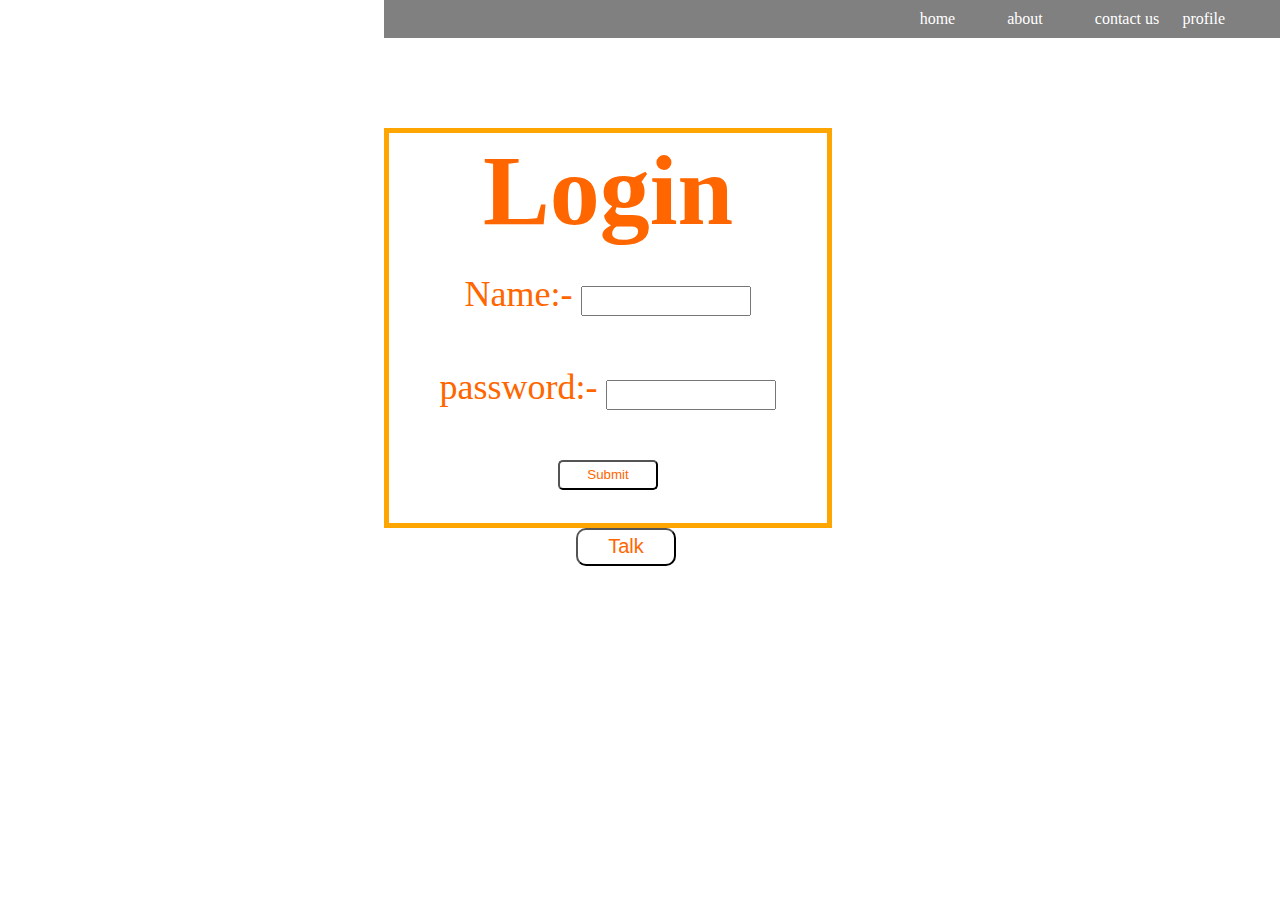
<file: index.html>
<!DOCTYPE html>
<html lang="en">
<head>
    <meta charset="UTF-8">
    <meta name="viewport" content="width=device-width, initial-scale=1.0">
    <link rel="stylesheet" href="style.css">
    <title>Login</title>
</head>
<body>
<div class="mainContainer">
    <ul class="nav">
        <li class="element"><a href="/home.html" class="text">home</a></li>
        <li class="element"><a href="/about.html">about</a></li>
        <li class="element"><a href="/contact.html">contact us</a></li>
        <li class="element"><a href="/profile.html">profile</a></li>
    </ul>
    <div class="header">
        
        <h1 class="head">Login</h1>
        <div class="login-form">
                <label for="name" id="l1">Name:-   </label>
                    <input type="text" id="name" class="text">
                
        </div>
        <div class="login-form" >
            <label for="password" id="l2">password:- </label>
                <input type="password" id="password" class="text">
                
        </div>
        <div class="login-form">
            <button type="button" class="submit" > Submit </button>
        </div>
    </div>
</div>
<button class="talk">Talk</button>
<script src= "app.js"></script>

</body>
</html>
</file>
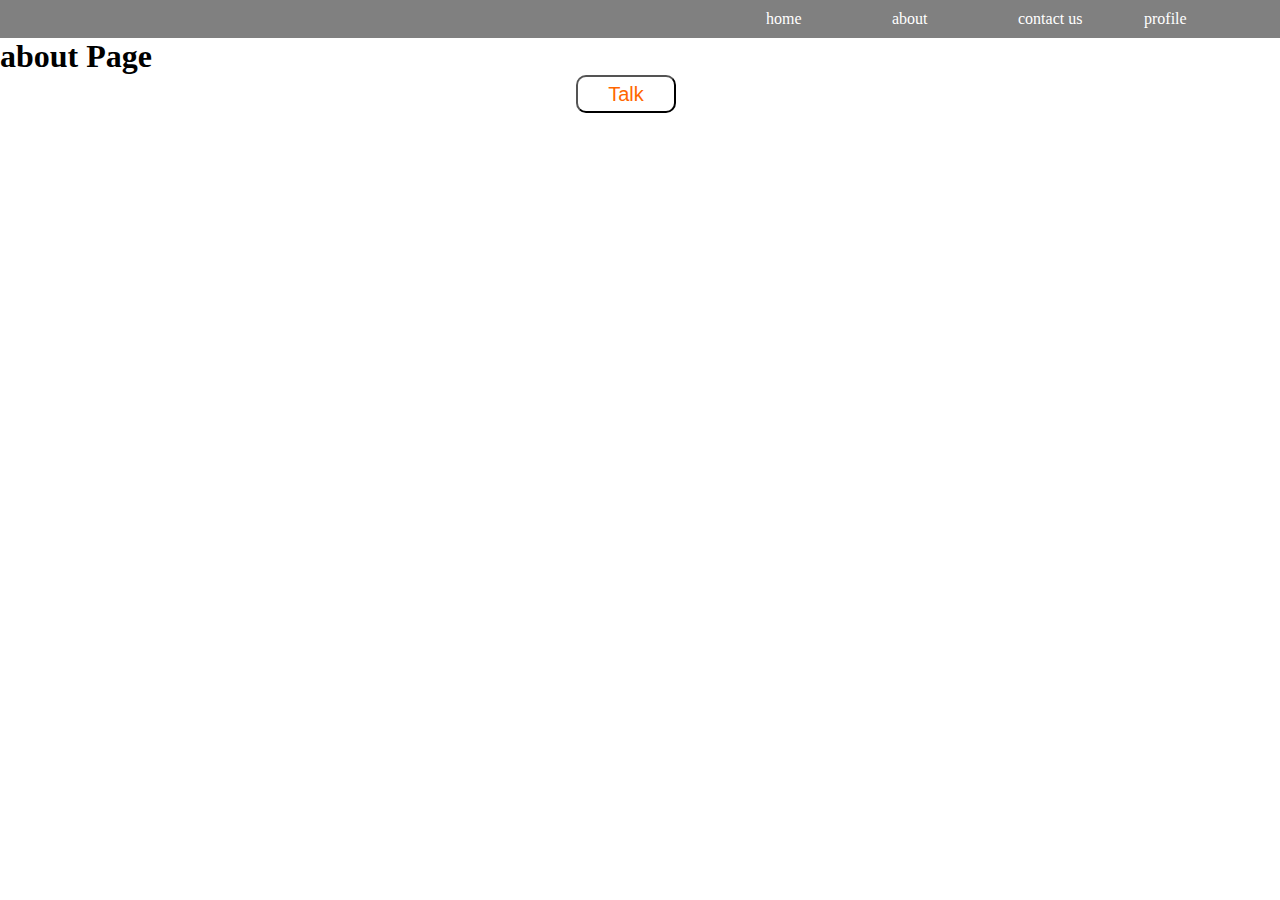
<file: about.html>
<!DOCTYPE html>
<html lang="en">
<head>
    <meta charset="UTF-8">
    <meta name="viewport" content="width=device-width, initial-scale=1.0">
    <title>Document</title>
    <link rel="stylesheet" href="style.css">
</head>
<body>
    <ul class="nav">
        <li class="element"><a href="/home.html" class="text">home</a></li>
        <li class="element"><a href="/about.html">about</a></li>
        <li class="element"><a href="/contact.html">contact us</a></li>
        <li class="element"><a href="/profile.html">profile</a></li>
    </ul>
    <h1 class="hello">about Page</h1>
    <button class="talk">Talk</button>
<script src= "app.js"></script>
</body>
</html>
</file>
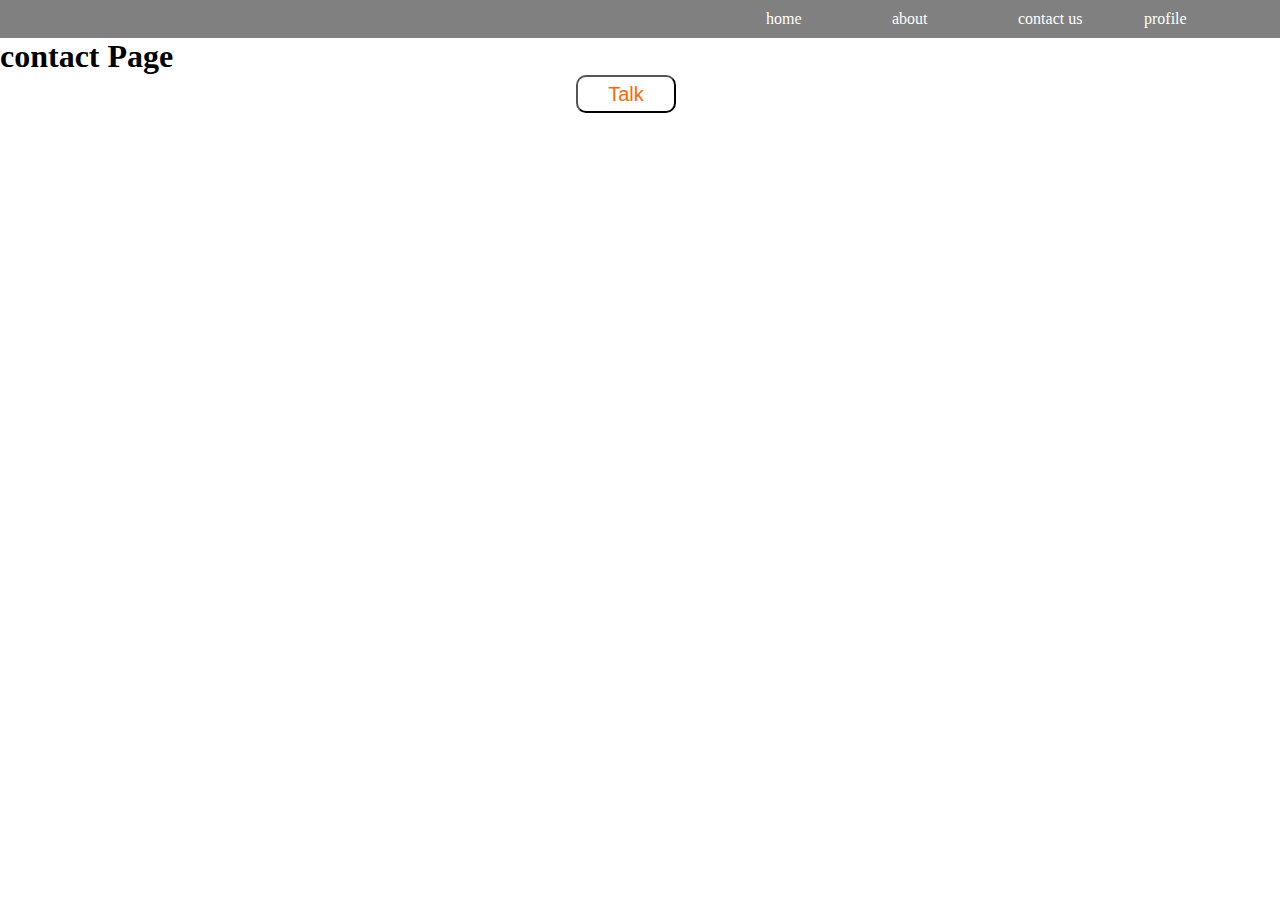
<file: contact.html>
<!DOCTYPE html>
<html lang="en">
<head>
    <meta charset="UTF-8">
    <meta name="viewport" content="width=device-width, initial-scale=1.0">
    <title>Document</title>
    <link rel="stylesheet" href="style.css">
</head>
<body>
    <ul class="nav">
        <li class="element"><a href="/home.html" class="text">home</a></li>
        <li class="element"><a href="/about.html">about</a></li>
        <li class="element"><a href="/contact.html">contact us</a></li>
        <li class="element"><a href="/profile.html">profile</a></li>
    </ul>
    <h1 class="hello">contact Page</h1>
    <button class="talk">Talk</button>
<script src= "app.js"></script>
</body>
</html>
</file>
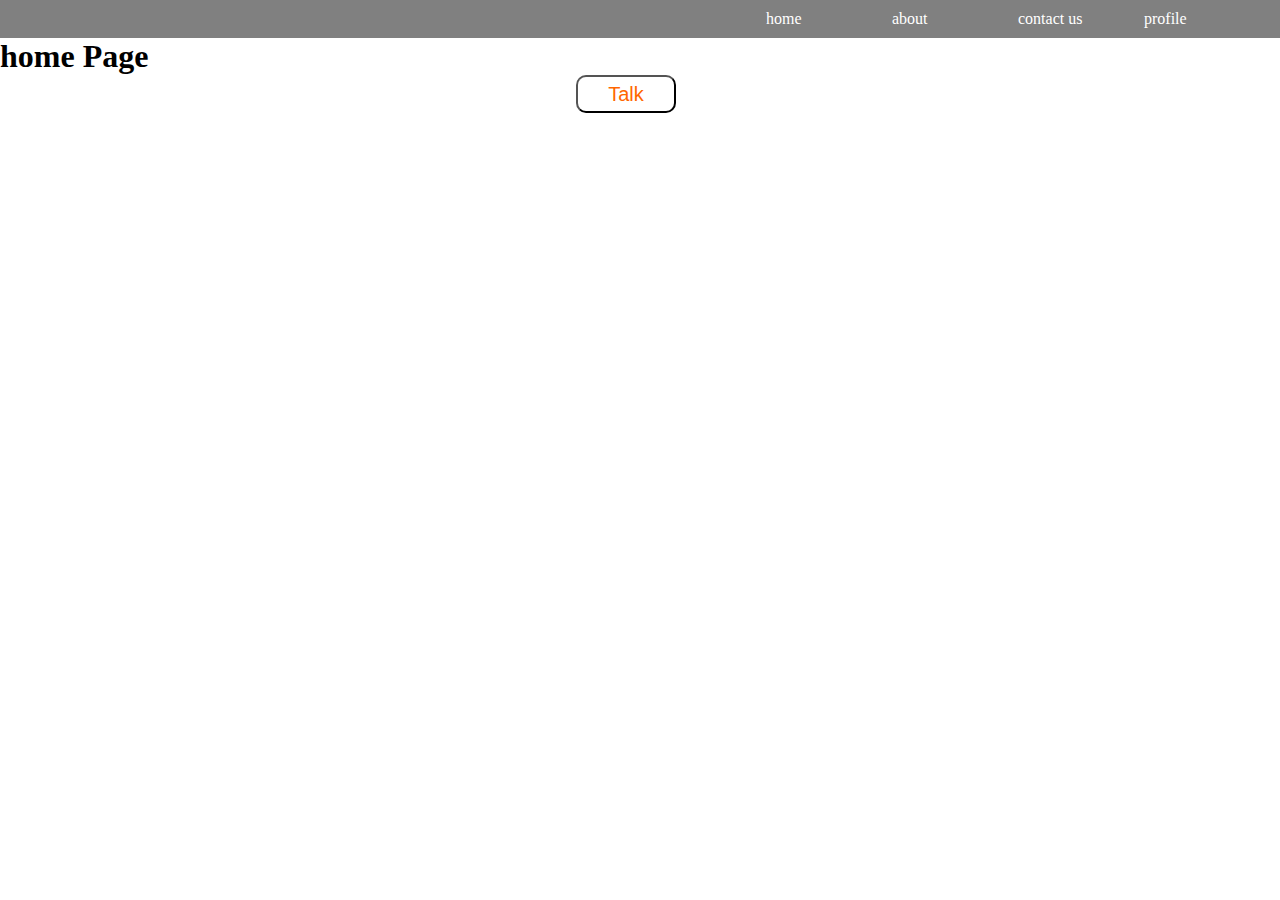
<file: home.html>
<!DOCTYPE html>
<html lang="en">
<head>
    <meta charset="UTF-8">
    <meta name="viewport" content="width=device-width, initial-scale=1.0">
    <title>Document</title>
    <link rel="stylesheet" href="style.css">
</head>
<body>
    <ul class="nav">
        <li class="element"><a href="/home.html" class="text">home</a></li>
        <li class="element"><a href="/about.html">about</a></li>
        <li class="element"><a href="/contact.html">contact us</a></li>
        <li class="element"><a href="/profile.html">profile</a></li>
    </ul>
    <h1 class="hello">home Page</h1>
    <button class="talk">Talk</button>
<script src= "app.js"></script>
</body>
</html>
</file>
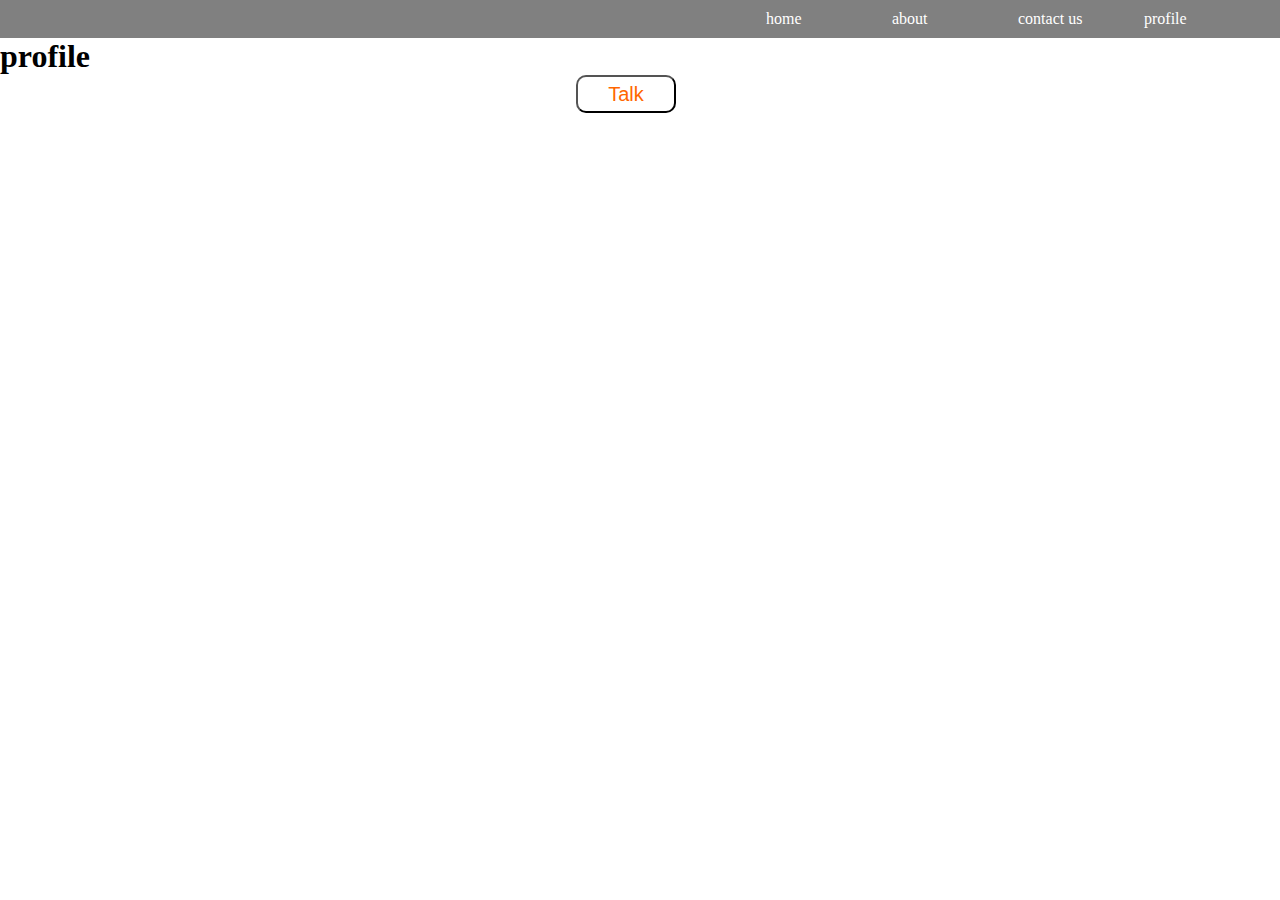
<file: profile.html>
<!DOCTYPE html>
<html lang="en">
<head>
    <meta charset="UTF-8">
    <meta name="viewport" content="width=device-width, initial-scale=1.0">
    <title>Document</title>
    <link rel="stylesheet" href="style.css">
</head>
<body>
    <ul class="nav">
        <li class="element"><a href="/home.html" class="text">home</a></li>
        <li class="element"><a href="/about.html">about</a></li>
        <li class="element"><a href="/contact.html">contact us</a></li>
        <li class="element"><a href="/profile.html">profile</a></li>
    </ul>
    <h1 class="hello">profile </h1>
    <button class="talk">Talk</button>
<script src= "app.js"></script>
</body>
</html>
</file>
<file: style.css>
*,body{
    margin:0;
    padding:0;
    box-sizing: border-box;
}
.mainContainer{
    margin-left:30%
}
.header{
text-align: center;
margin-top: 10%;
border:5px solid orange;
width: 50%;
height: 400px;

}
.login-form{
    padding:25px;
   
}
.head{
    font-size: 100px;
    color: rgba(255,102,0);
}
#l1{
    color: rgba(255,102,0);
    font-size: 36px;
}
#l2{
    color: rgba(255,102,0);
    font-size: 36px;

}
input{
    width: 170px;
    height: 30px;

}
.submit{
    width: 100px;
    height: 30px;
    border-radius: 5px;
    background: transparent;
    color: rgb(255, 102, 0); 
}
.submit:hover{
    background-color: rgb(214, 128, 70);
    color: black;
    cursor: pointer;
    
}


/* Nav bar */

ul{
    display:flex;
    flex-flow: row wrap;
    justify-content: flex-end;
    list-style-type: none;
    background-color: grey;
    padding: 10px;
    flex-basis: 10px;
}
ul li{
    flex:0 0 10%;
}
a{
    color: white;
    text-decoration: none;
}
li:hover,a:hover{
    background-color: white;
    color: black;
    cursor: pointer;

}

.talk{
    margin-left: 45%;
    width: 100px;
    height: 38px;
    border-radius: 10px;
    color:  rgb(255, 102, 0); ;
    font-size: 20px;
    background-color: transparent;
}

.talk:hover{
    background-color: rgb(214, 128, 70);
    color: black;
    cursor: pointer;
}
</file>
